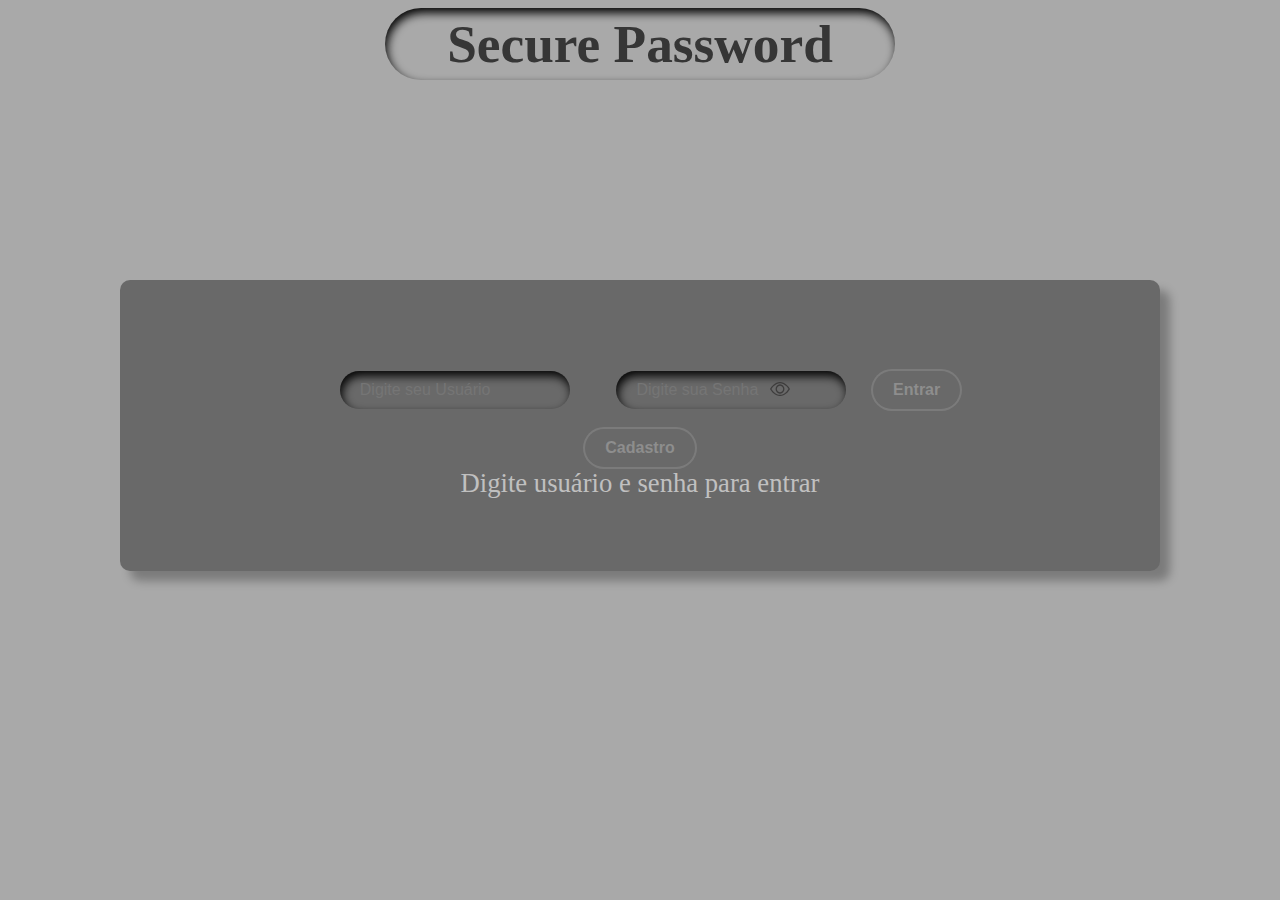
<file: index.html>
<!DOCTYPE html>
<html lang="pt-BR">
<head>
    <meta charset="UTF-8">
    <meta name="viewport" content="width=device-width, initial-scale=1.0">
    <!-- conectar com biblioteca de icones -->
    <link rel="stylesheet" href="https://cdn.jsdelivr.net/npm/bootstrap-icons@1.10.5/font/bootstrap-icons.css">
    <!-- conectar com biblioteca de icones fim -->
    <title>Menu</title>
    <link rel="stylesheet" href="estilo.css">
</head>
<h1>Secure Password</h1>
<section>
    <div class="container">

        <!-- Formulário de login -->
        <form action="backend/login.php" method="post"> <!-- processa o login -->
            <input placeholder='Digite seu Usuário' type="text" name="Usuario" id="user1" class="input">
            <input placeholder="Digite sua Senha" type="password" name="Senha" id="pass1">

            <!-- Olho para ocultar e mostrar senha -->
            <i class="bi bi-eye" id="ocultar" onclick="mostrarsenha()"></i>
            <!-- Olho para ocultar e mostrar senha --> 

            <button type="submit" class="button">
                <span>Entrar</span>
                <span></span>
            </button>
        </form>
        <!-- Formulário de login fim -->



        <!-- BOTAO CADSATRO PHP -->
        <form action="cadastro.html">
            <button type="submit" class="button">
                <span>Cadastro</span>
                <span></span>
            </button>
        </form>
        <!-- BOTA FINAL PHP  -->

        <div id="entrada1">
            Digite usuário e senha para entrar
        </div>

    </div>
</section>

<body>
    <script src="Projeto-site.js"></script>
</body>

</html>
</file>
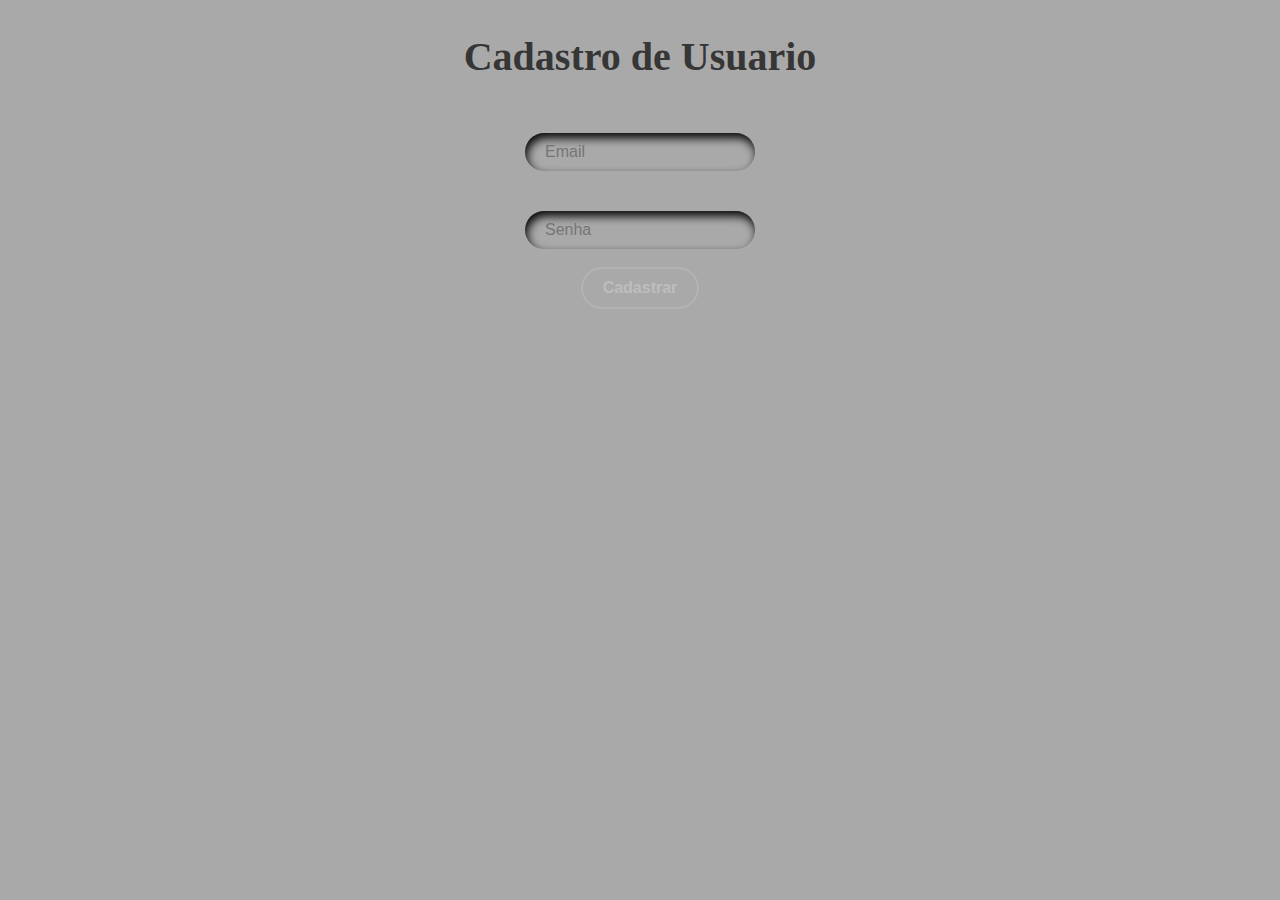
<file: cadastro.html>
<!DOCTYPE html>
<html lang="pt-BR">

<head>
    <meta charset="UTF-8">
    <meta name="viewport" content="width=device-width, initial-scale=1.0">
    <title>Cadastro</title>
    <link rel="stylesheet" href="estilo.css">
</head>

<body>
    <h2>Cadastro de Usuario</h2>
    <form id="cadastroForm" method="post">
        <!-- <label for="email">Email:</label> -->
        <input placeholder="Email" type="text" id="email" name="email" required>
        <br>

        <!-- <label for="senha">Senha:</label> -->
        <input placeholder="Senha" type="password" id="senha" name="senha" required>
        <br>

        <button type="submit" class="button">
            <span>Cadastrar</span>
            <span></span>
        </button>
    </form>

    <!-- Mensagem de sucesso -->
    <p id="mensagemSucesso" style="display: none;">Cadastro realizado, Voce ja pode fazer login.</p>

    <!-- Mensagem de erro -->
    <p id="mensagemErro" style="display: none; color: red;"></p>

    <script>
        document.getElementById("cadastroForm").onsubmit = function(event) {
            event.preventDefault(); // Impede o envio padrao do formulário
            var form = event.target;
            var emailInput = document.getElementById("email");
            var email = emailInput.value.trim();
            var senhaInput = document.getElementById("senha");
            var senha = senhaInput.value.trim();

            // Validar email usando regex
            var regexEmail = /^[^\s@]+@[^\s@]+\.[^\s@]+$/;
            if (!regexEmail.test(email)) {
                document.getElementById("mensagemSucesso").style.display = "none"; // Esconde a mensagem de sucesso
                document.getElementById("mensagemErro").textContent = "Por favor, insira um email válido.";
                document.getElementById("mensagemErro").style.display = "block"; // Exibe a mensagem de erro
                return;
            }

            // Requisiçao AJAX para enviar o formulário
            var request = new XMLHttpRequest();
            request.open("POST", "backend/cadastrar.php", true);
            request.setRequestHeader("Content-Type", "application/x-www-form-urlencoded; charset=UTF-8");
            request.onload = function () {
                if (request.status === 200) {
                    var response = request.responseText.trim();
                    if (response === "Cadastro realizado") {
                        document.getElementById("mensagemErro").style.display = "none"; // Esconde a mensagem de erro, se estiver sendo exibida
                        document.getElementById("mensagemSucesso").style.display = "block"; // Exibe a mensagem de sucesso
                    } else {
                        document.getElementById("mensagemSucesso").style.display = "none"; // Esconde a mensagem de sucesso, se estiver sendo exibida
                        document.getElementById("mensagemErro").textContent = response; // Exibe a mensagem de erro retornada pelo servidor
                        document.getElementById("mensagemErro").style.display = "block"; // Exibe a mensagem de erro
                    }
                } else {
                    document.getElementById("mensagemSucesso").style.display = "none"; // Esconde a mensagem de sucesso, se estiver sendo exibida
                    document.getElementById("mensagemErro").textContent = "Erro ao cadastrar. Tente novamente mais tarde.";
                    document.getElementById("mensagemErro").style.display = "block"; // Exibe a mensagem de erro padrão
                }
            };
            request.onerror = function () {
                document.getElementById("mensagemSucesso").style.display = "none"; // Esconde a mensagem de sucesso, se estiver sendo exibida
                document.getElementById("mensagemErro").textContent = "Erro ao cadastrar. Tente novamente mais tarde.";
                document.getElementById("mensagemErro").style.display = "block"; // Exibe a mensagem de erro padrão
            };
            request.send(new URLSearchParams(new FormData(form)).toString());
        };
    </script>
</body>

</html>
</file>
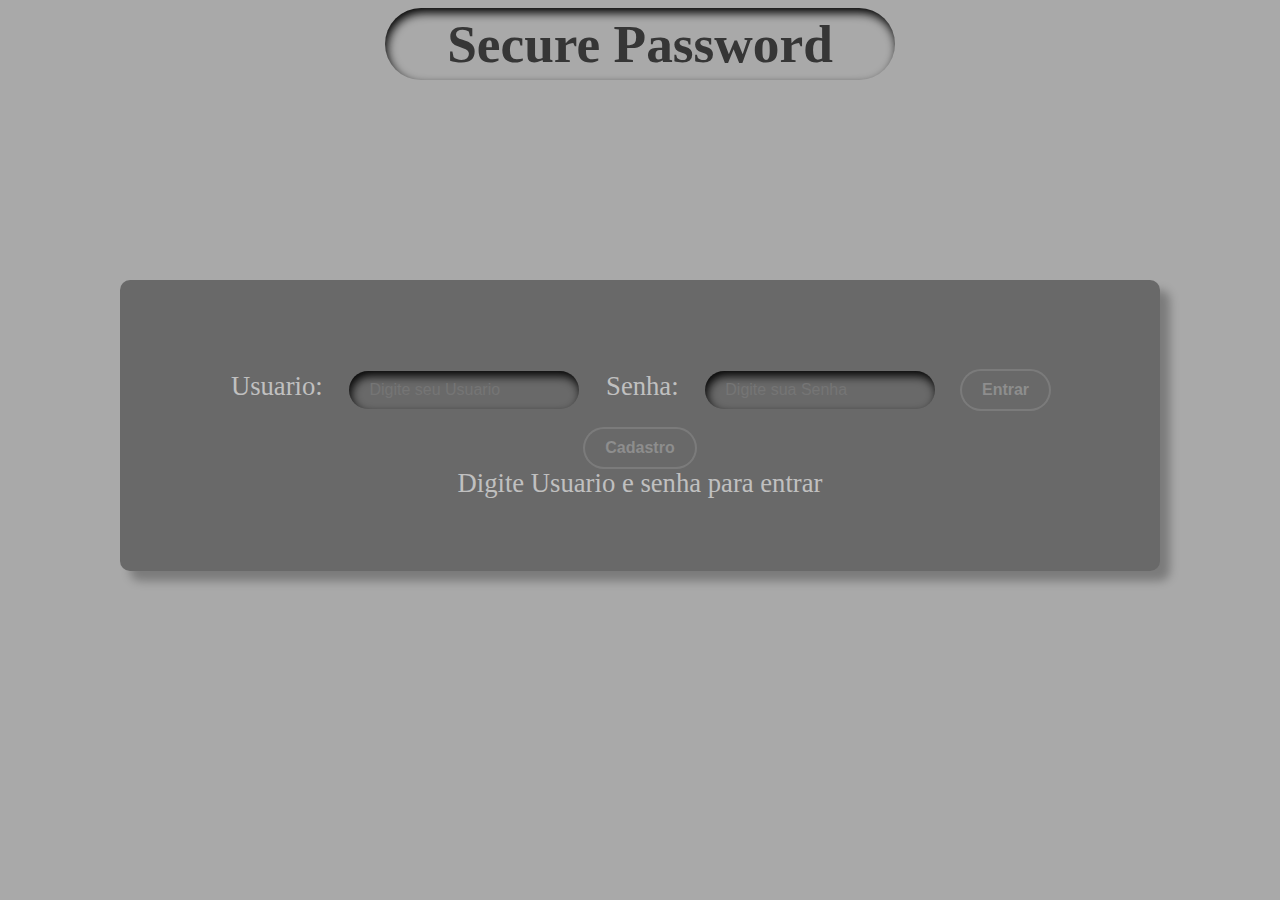
<file: Inicio.html>
<!DOCTYPE html>
<html lang="pt-BR">

<head>
    <meta charset="UTF-8">
    <meta name="viewport" content="width=device-width, initial-scale=1.0">
    <title>Menu</title>
    <link rel="stylesheet" href="estilo.css">
</head>
<h1>Secure Password</h1>
<section>
    <div class="container">

        Usuario: <input placeholder='Digite seu Usuario' type="text" name="Usuario" id="user1" class="input">


        Senha: <input placeholder="Digite sua Senha" type="password" name="Senha" id="pass1">
        <button class="button" onclick="entrar()">
            <span>Entrar</span>
            <span></span>
        </button>


        <!-- Botao cadastro -->
        <button class="button" onclick="cadastro()"> 
            <span>Cadastro</span>
            <span></span>
        </button>
        <!-- Final botao cadastro -->

        <div id="entrada1">
            Digite Usuario e senha para entrar
        </div>

    </div>
</section>

<body>
    <script src="Projeto-site.js"></script>
</body>

</html>
</file>
<file: estilo.css>
body{
    background-color: #A9A9A9;
    font: normal 20pt Garamond;
    color: #363636 ;
    text-align: center;
    
    }
    header{
    color: #f0f0f0;
    text-align: center;
    
    }
    section{
    background-color: #696969;
    border-radius: 10px;
    padding: 70px 70px;
    width: 900px;
    text-align: center;
    margin: auto;
    box-shadow: 10px 10px 10px rgba(0, 0, 0, 0.273);
    margin-top: 200px;
    }
   
    
    div{
      position: relative;
        color: #C0C0C0;
        margin: auto;
        text-align: center;
        padding: 1px;
       
    }
    h1{
     font: small 32pt Garamond;
     box-shadow: inset 2px 5px 10px rgb(5, 5, 5);
     margin: auto;
     padding: 5px;
     border-radius: 500px;
     width: 500px;
     text-align: center;
     background-color: none;
     
    
    }
    
   
    input[type="text"]{
       
       margin: 20px;
       background: none;
       border: none;
       outline: none;
       max-width: 190px;
       padding: 10px 20px;
       font-size: 16px;
       border-radius: 9999px;
       box-shadow: inset 2px 5px 10px rgb(5, 5, 5);
       color: #fff;
       
    }
    input[type="password"]{
        margin: 20px;
        background: none;
        border: none;
        outline: none;
        max-width: 190px;
        padding: 10px 20px;
        font-size: 16px;
        border-radius: 9999px;
        box-shadow: inset 2px 5px 10px rgb(5, 5, 5);
        color: #fff;
        

  
    }
    input[type="button"]{
        margin: 30px;
        background: none;
        border: none;
        outline: none;
        max-width: 190px;
        padding: 10px 20px;
        font-size: 16px;
        border-radius: 9999px;
        box-shadow: inset 2px 5px 10px #050505;
        color: #fff;
    }
    .button {
        position: relative;
        display: inline-block;
        padding: 10px 20px;
        border: none;
        font-size: 16px;
        background-color: inherit;
        border-radius: 100px;
        font-weight: 600;
        color: #ffffff40;
        box-shadow: 0 0 0 2px #ffffff20;
        cursor: pointer;
        overflow: hidden;
        transition: all 0.6s cubic-bezier(0.23, 1, 0.320, 1);
      }
      
      .button span:last-child {
        position: absolute;
        top: 50%;
        left: 50%;
        transform: translate(-50%, -50%);
        width: 20px;
        height: 20px;
        background-color: #05050555;
        border-radius: 50%;
        opacity: 0;
        transition: all 0.8s cubic-bezier(0.23, 1, 0.320, 1);
      }
      
      .button span:first-child {
        position: relative;
        z-index: 1;
      }
      
      .button:hover {
        box-shadow: 0 0 0 5px #0505056e;
        color: #ffffff;
      }
      
      .button:active {
        scale: 0.95;
      }
      
      .button:hover span:last-child {
        width: 150px;
        height: 150px;
        opacity: 1;
      }
      div i{
        font-size: 20px;
        cursor: pointer;
        position:fixed;
        top:378px;
        right: 490px;
        color: #302e2ec1;
        
        
        
      }
</file>
